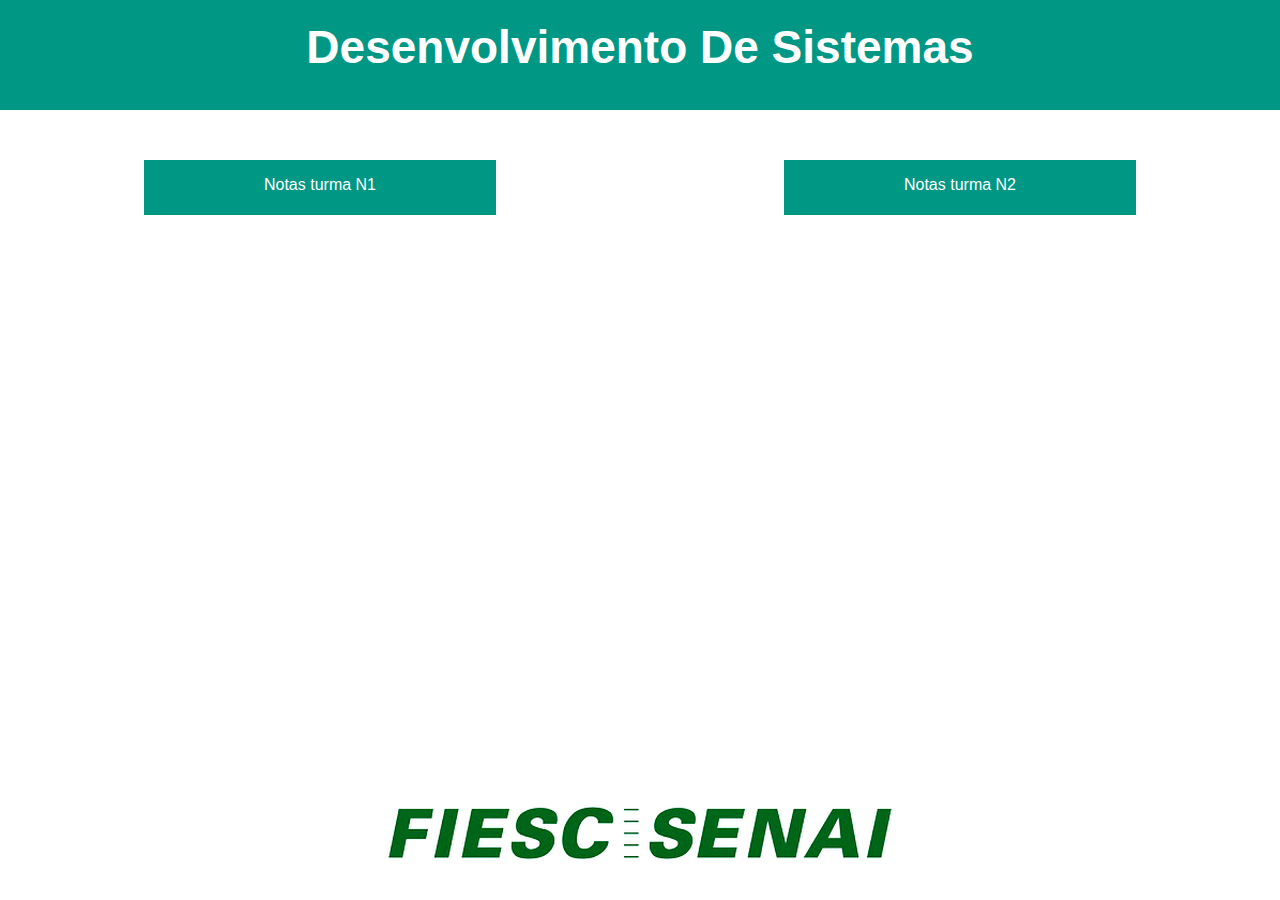
<file: index.html>
<!DOCTYPE html>
<html lang="pt-br">
    <head>
        <link rel="stylesheet" type="text/css" href="tabelas.css" />
        <meta charset="UTF-8">
        <meta name="viewport" content="width=device-width, initial-scale=1.0">
        <title>Tabela Alunos</title>
    
    </head>
    <body>
        <div class="top">
           <h1>Desenvolvimento De Sistemas</h1> 
        </div>
        
       <div class="link-container">
            <a class="link"  href="tabela.html"> 
                <span> Notas turma N1 </span>
            </a>
       </div>
       <div class="link-container">
            <a class="link" href="tabelan2.html"> 
                <span> Notas turma N2 </span>
            </a>
        </div>
          <div class="logo">
           <a href="http://sc.senai.br"> <img src="logosenai.png" alt="logo senai"></a>
         </div> 
    </body>
</html>
</file>
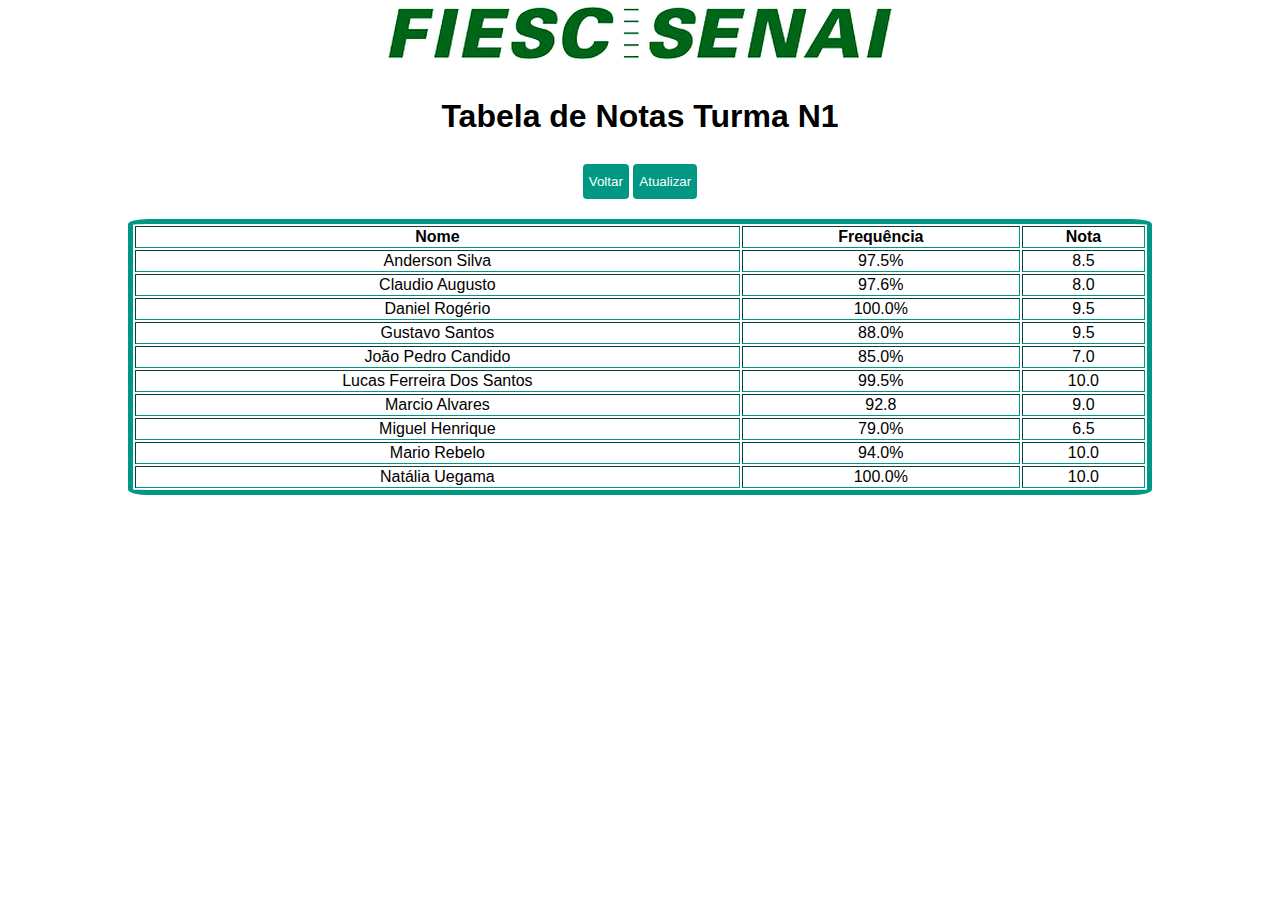
<file: tabela.html>
<!DOCTYPE html>
<html lang="pt-br">
<head>
    <link rel="stylesheet" type="text/css" href="tabelas.css">
    <meta charset="UTF-8">
    <meta name="viewport" content="width=device-width, initial-scale=1.0">
    <title>Tabela Alunos</title>
 
</head>
<body>
    <img src="logosenai.png" alt="logo senai">
    <h1> Tabela de Notas Turma N1 </h1>
    <form> 
        <input type="button"class="button" value="Voltar" onClick="history.go(-1)" title="Voltar Para Home">  
        <input type="button"class="button" value="Atualizar" onClick="history.go(0)"title="Atualizar Página"> 
        </form>
        
    <table border="1">
        
        <tr>
            <th colspan="1">Nome</th>
            <th colspan="1">Frequência</th>
            <th colspan="2">Nota</th>
        </tr>
        <tr>
            <td>Anderson Silva</td>
            <td>97.5%</td>
            <td>8.5</td>
        </tr>
        <tr>
            <td>Claudio Augusto</td>
            <td>97.6%</td>
            <td>8.0</td>
        </tr>
        <tr>
            <td>Daniel Rogério</td>
            <td>100.0%</td>
            <td>9.5</td>
        </tr>
        <tr>
            <td>Gustavo Santos</td>
            <td>88.0%</td>
            <td>9.5</td>
        </tr>
        <tr>
            <td>João Pedro Candido</td>
            <td>85.0%</td>
            <td>7.0</td>
        </tr>
        <tr>
            <td>Lucas Ferreira Dos Santos</td>
            <td>99.5%</td>
            <td>10.0</td>
        </tr>
        <tr>
            <td>Marcio Alvares</td>
            <td>92.8</td>
            <td>9.0</td>
        </tr>
        
        <tr>
            <td>Miguel Henrique</td>
            <td>79.0%</td>
            <td>6.5</td>
        </tr>
        <tr>
            <td>Mario Rebelo</td>
            <td>94.0%</td>
            <td>10.0</td>
        </tr>
      
        <tr>
            <td>Natália Uegama</td>
            <td>100.0%</td>
            <td>10.0</td>
        </tr>
    </table>
</body>
</html>
</file>
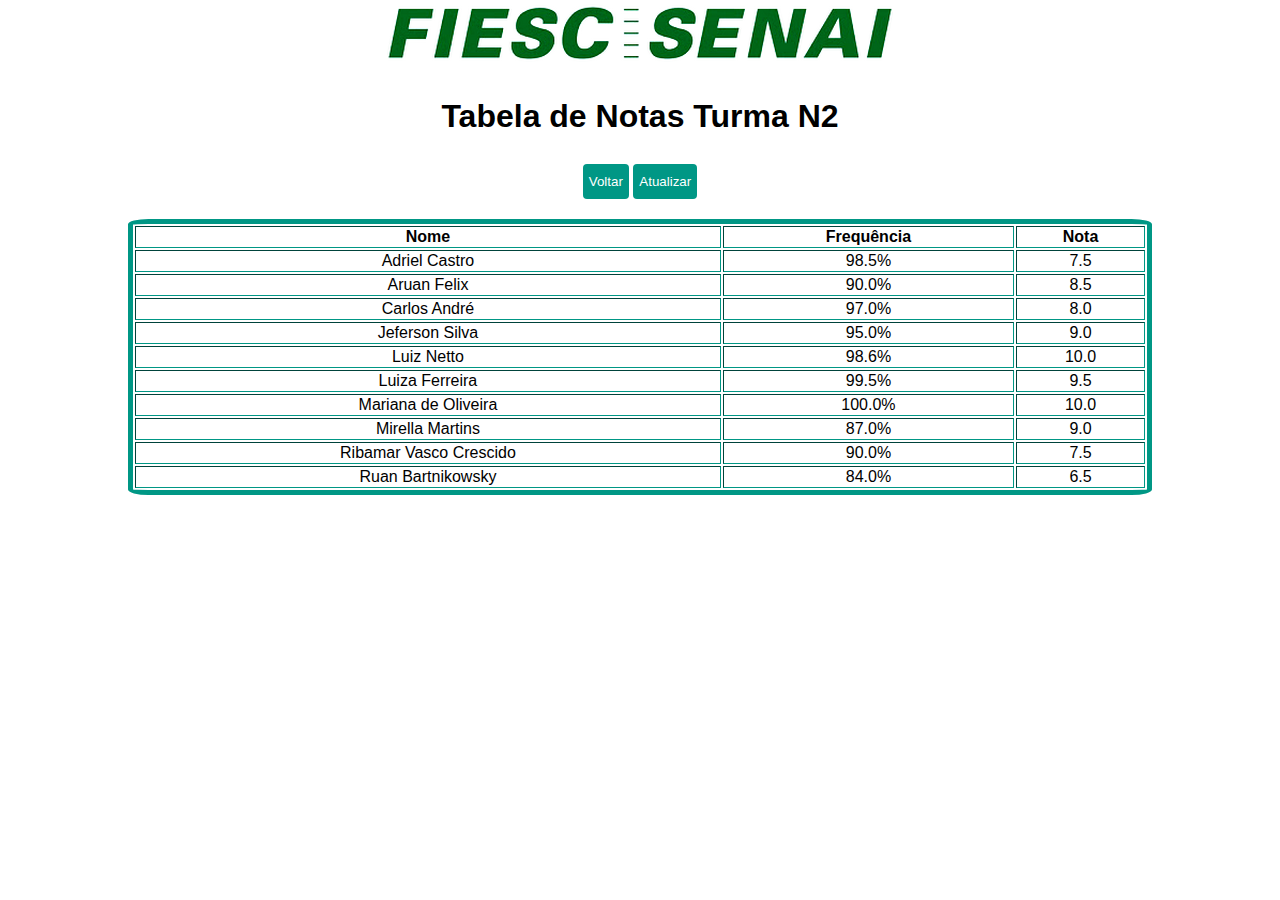
<file: tabelan2.html>
<!DOCTYPE html>
<html lang="pt-br">
<head>
    <link rel="stylesheet" type="text/css" href="tabelas.css">
    <meta charset="UTF-8">
    <meta name="viewport" content="width=device-width, initial-scale=1.0">
    <title>Tabela Alunos</title>
    
</head>
<body>
    <img src="logosenai.png" alt="logo senai">
    <h1> Tabela de Notas Turma N2 </h1>
    <form> 
        <input type="button"class="button" value="Voltar" onClick="history.go(-1)"title="Voltar Para Home">  
        <input type="button"class="button" value="Atualizar" onClick="history.go(0)"title="Atualizar Página"> 
        </form>
    <table border="1">
        
        <tr>
            <th colspan="1">Nome</th>
            <th colspan="1">Frequência</th>
            <th colspan="2">Nota</th>
        </tr>
        <tr>
            <td>Adriel Castro</td>
            <td>98.5%</td>
            <td>7.5</td>
        </tr>
        <tr>
            <td>Aruan Felix</td>
            <td>90.0%</td>
            <td>8.5</td>
        </tr>
       <tr>
            <td>Carlos André</td>
            <td>97.0%</td>
            <td>8.0</td>
        </tr> 
        <tr>
            <td>Jeferson Silva</td>
            <td>95.0%</td>
            <td>9.0</td>
        </tr>
        <tr>
            <td>Luiz Netto</td>
            <td>98.6%</td>
            <td>10.0</td>
        </tr>
        <tr>
            <td>Luiza Ferreira</td>
            <td>99.5%</td>
            <td>9.5</td>
        </tr>
        <tr>
            <td>Mariana de Oliveira</td>
            <td>100.0%</td>
            <td>10.0</td>
        </tr>
        <tr>
            <td>Mirella Martins</td>
            <td>87.0%</td>
            <td>9.0</td>
        </tr>
        <tr>
            <td>Ribamar Vasco Crescido</td>
            <td>90.0%</td>
            <td>7.5</td>
        </tr>
        <tr>
            <td>Ruan Bartnikowsky</td>
            <td>84.0%</td>
            <td>6.5</td>
        </tr>
    </table>
</body>
</html>
</file>
<file: tabelas.css>
body{
                text-align: center;
                margin: 0px ;
                font-family: sans-serif;
            }
            h1 {
                margin: 0px;
                line-height: 95px;

            }
          .logo {
                width: 100%;
                height: 100px;
                text-align: center;
                bottom: 0;
                position: fixed;
            }

            .link-container {
                width: 50%;
                height: 100px;
                float: left;
                border: none;
                text-align: center; 
                margin-top: 50px;
            }
            .link {
                width: 55%;
                height: 55%;
                background: #009785;
                color: white;
                display: inline-block;
                text-decoration: none;
                font-family: sans-serif;
            }

            .link span {
                line-height: 50px;
            
            }
            .top {
                width: 100%;
                height: 110px;
                text-align: center;
                font-size: 23px;
                background-color:#009785 ; 
                color: white;
            }
            table {
                width:80%;
                border: 5px solid #009785;
                 border-radius: 2%;  
                  text-align: center;
                  margin:auto;
                 margin-top: 20px;
            }
            body{
                text-align: center;
                font-family: sans-serif;
            }
          .button {
            border: none;
             background: #009785;
             height: 35px;
             border-radius: 4px;
             color: white;
             }
</file>
